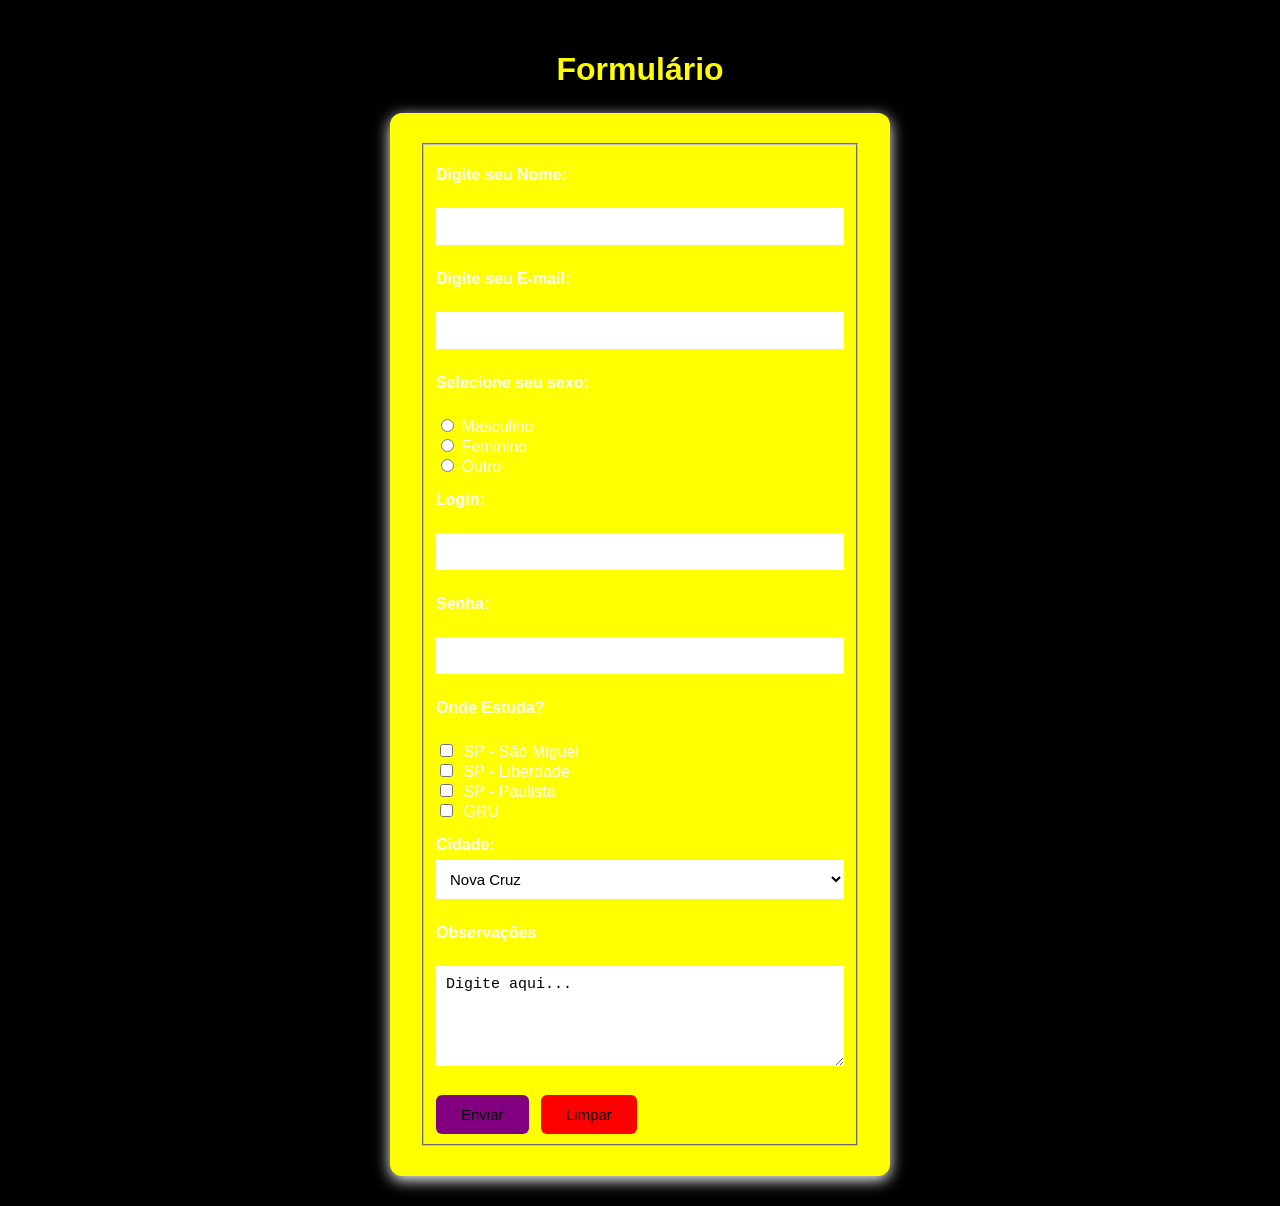
<file: Aula 5/Formulario.html>
<!DOCTYPE html>
<html lang="pt-br">
<head>
    <meta charset="UTF-8">
    <meta name="viewport" content="width=device-width, initial-scale=1.0">
    <link rel="stylesheet" href="estilo.css">
    <title> Formulario </title>
</head>
<body>
    <h1>Formulário</h1>
    <form>
        <fieldset>
        <label>Digite seu Nome: </label> <br>
        <input type="text">
        <br>
        <label>Digite seu E-mail: </label> <br>
        <input type="text">
        <br>
        <label> Selecione seu sexo: </label> <br>
        <input type = "radio" value="Masculino" name="sexo"> Masculino <br>
        <input type = "radio" value="Feminino" name="sexo"> Feminino <br>
        <input type = "radio" value="Outro" name="sexo"> Outro <br>
        <label> Login: </label> <br>
        <input type="text" name="login"><br>
        <label> Senha: </label> <br>
        <input type="password" name="senha"><br>
        <label> Onde Estuda? </label> <br>
        <input type="checkbox" name="onde_estuda" value="Cruzeiro do Sul"> SP - São Miguel <br>
        <input type="checkbox" name="onde_estuda" value="Liberdade"> SP - Liberdade <br>
        <input type="checkbox" name="onde_estuda" value="Paulista"> SP - Paulista <br>
        <input type="checkbox" name="onde_estuda" value="Guarulhos"> GRU <br>
        <label> Cidade: </label>
        <select>
            <option> Nova Cruz </option>
            <option> Serrinha </option>
            <option> Montanhas </option>
            <option> Brejinho </option>
            <option> Monte Alegre </option>
            <option> Natal </option>
        </select>
        <br>
        <label> Observações </label> <br>
        <textarea name="observacoes" rows="4" cols="20">Digite aqui...</textarea>
        <br>
        <button type = "submit"> Enviar </button>
        <button type="reset"> Limpar </button>
        
        </fieldset>
    </form>
    
</body>
</html>
</file>
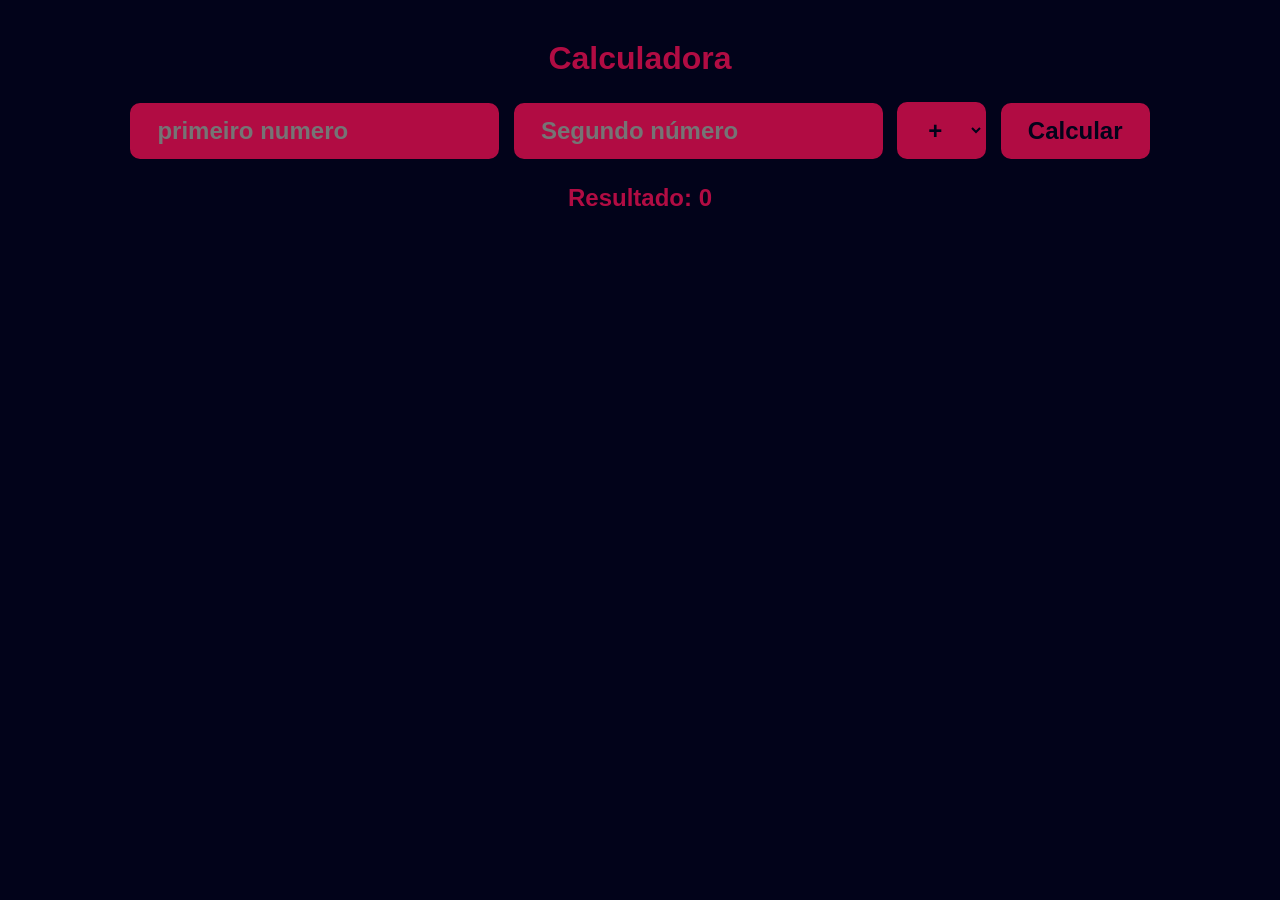
<file: Aula 6/Calculadora.html>
<!DOCTYPE html>
<html lang="pt-br">
<head>
    <meta charset="UTF-8">
    <meta name="viewport" content="width=device-width, initial-scale=1.0">
    <link rel="stylesheet" href="Style.css">
    <title>Document</title>
</head>
<body>
    <div class = "calculadora">
        <h1>Calculadora</h1>
        <input type = "number" id="numero1" placeholder="primeiro numero">
        <input type="number" id="numero2" placeholder="Segundo número">
        <select id="operacao">
            <option value="soma"> + </option>
            <option value="subtracao"> - </option>
            <option value="multiplicacao"> * </option>
            <option value="divisao"> / </option>
        </select>   
        <button id="calcular"> Calcular </button>
        <h2> Resultado: <span id="resultado">0</span></h2>
        <script type="text/JavaScript" src="calc.js"></script>
    </div>
</body>
</html>
</file>
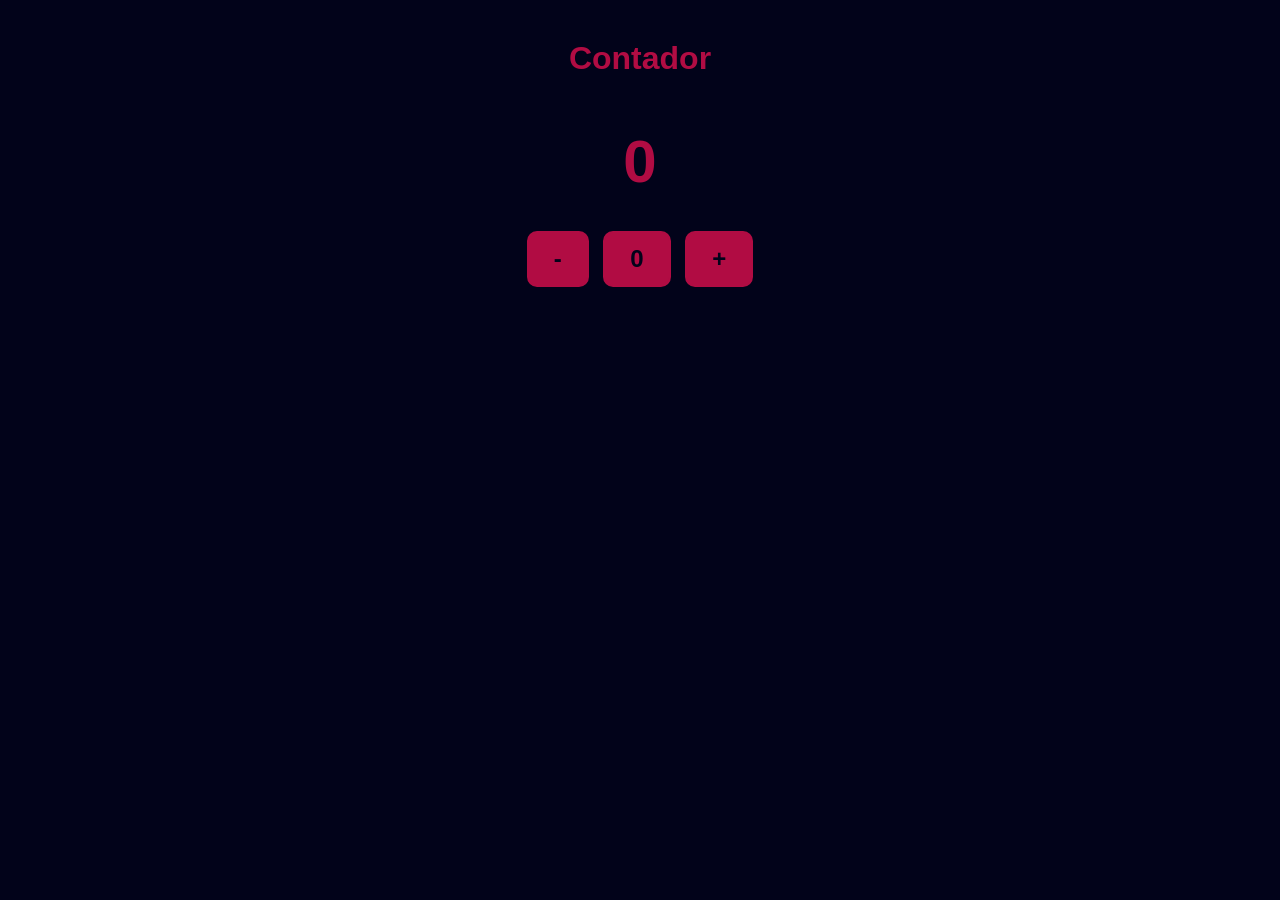
<file: Aula 6/Contador.HTML>
<!DOCTYPE html>
<html lang="pt-br">
<head>
    <meta charset="UTF-8">
    <meta name="viewport" content="width=device-width, initial-scale=1.0">
    <link rel="stylesheet" href="Estilo.css">
    <title>Contador</title>
</head>
<body>
    <div class="container">
        <h1> Contador </h1>
        <p id="numero">0</p>
        <button id="diminuir"> - </button>
        <button id="zerar"> 0 </button>
        <button id="aumentar"> + </button>
    </div>
    <script type="text/JavaScript" src="contador.js"></script>
</body>
</html>
</file>
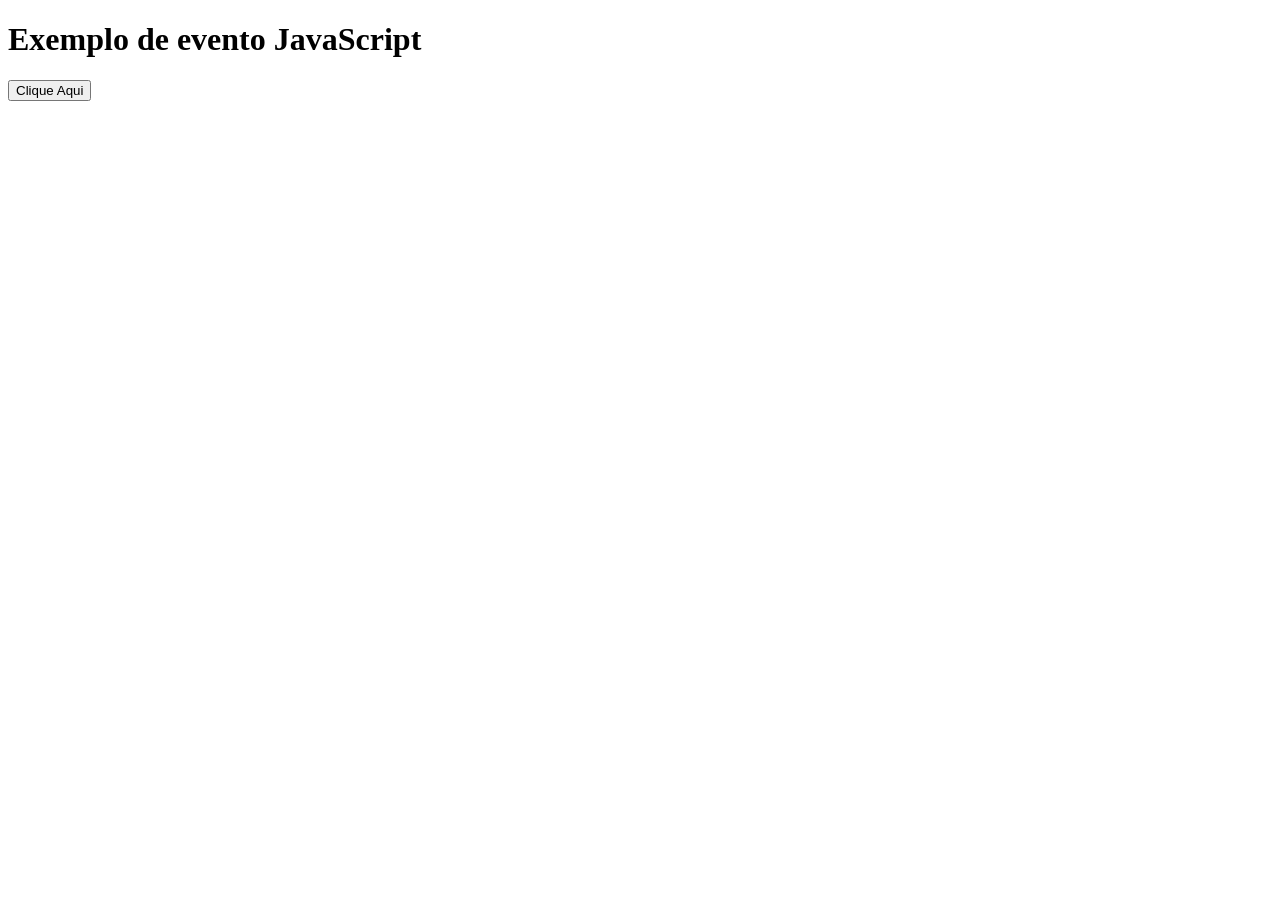
<file: Aula 6/Script.html>
<!DOCTYPE html>
<html lang="pt-br">
<head>
    <meta charset="UTF-8">
    <meta name="viewport" content="width=device-width, initial-scale=1.0">
    <title>Document</title>
</head>
<body>
    <h1> Exemplo de evento JavaScript </h1>
    <button id="Botão"> Clique Aqui </button>
    <p id="mensagem"></p>
    <script type="text/JavaScript" src="Script.js"></script>
</body>
</html>
</file>
<file: Aula 5/estilo.css>
/*=================
Configuração Gerais
===================*/

*{
    box-sizing: border-box;
}
body{
    margin: 0;
    padding: 30px;
    font-family: Arial,Arial, Helvetica, sans-serif;
    background-color: black;
    color: white
}
/* Titulo */
h1{
    text-align: center;
    color: yellow;
    margin-bottom: 25px;
}
/* Formulário */
form{
    width: 500px;
    max-width: 100%;
    margin: 0 auto;
    padding: 30px;
    background-color: yellow;
    border-radius: 12px;
    box-shadow: 0 4px 15px;
}
/* Label */

label{
    display:block;
    margin-top: 15px;
    margin-bottom: 6px;
    font-weight: bold;
    color: white;
}
/*Campo de Texto*/
input[type="text"],
input[type=password],
textarea,
select{
    width: 100%;
    padding: 10px;
    margin-bottom: 10px;
    border: 6px;
    font-size: 15px;
}
/* Efeitos de Campo */
input[type="text"]:focus,
input[type=password]:focus,
textarea:focus,
select:focus{
    outline: none;
    border-color: aliceblue;
    box-shadow: 0 0 5px;
}
/* Radio e Checkbox */
input[type="text"],
input[type=password],
input[type="checkbox"]{
    margin-right: 6px;
    min-height: 8px;
}
/* textarea */
textarea{
    resize:vertical;
    min-height: 100px;
}
/* select */
select{
    cursor:pointer;
    background-color: white;
}
/* botões */
button{
    padding: 11px 25px;
    margin-top: 15px;
    margin-right: 8px;
    border: none;
    border-radius: 6px;
    font-size: 15px;
    cursor: pointer;
}
/* Botão enviar */
button[type="submit"]{
    background-color: purple;
    color: black;
}
/* botão limpar */
button[type="reset"]{
    background-color: red;
    color: black;
}
/* Efeitos Hover */
button[type="submit"]:hover{
    background-color: rgb(126, 60, 126);
}
button[type="reset"]:hover{
    background-color: rgb(243, 95, 95);
}
</file>
<file: Aula 6/Style.css>
body {
    margin: 0;
    font-family: Arial, Helvetica, sans-serif;
    color: #b10c43;
    background-color: #02031a;
    text-align: center;
    padding: 20px;
}
input{
    background-color: #b10c43;
    color: #02031a;
    border: 2px solid #b10c43;
    border-radius: 10px;
    padding: 12px 25px;
    margin: 5px;
    font-size: 24px;
    font-weight: bold;
    cursor: pointer;
    transition: 0.2s;
}
select {
    background-color: #b10c43;
    color: #02031a;
    border: 2px solid #b10c43;
    border-radius: 10px;
    padding: 12px 25px;
    margin: 5px;
    font-size: 24px;
    font-weight: bold;
    cursor: pointer;
    transition: 0.2s;
}
h1 {
    margin: 0;
    font-family: Arial, Helvetica, sans-serif;
    color: #b10c43;
    background-color: #02031a;
    text-align: center;
    padding: 20px;
}
#numero {
    font-size: 60px;
    font-weight: bold;
    margin: 30px 0;
    color: #b10c43;
}
button {
    background-color: #b10c43;
    color: #02031a;
    border: 2px solid #b10c43;
    border-radius: 10px;
    padding: 12px 25px;
    margin: 5px;
    font-size: 24px;
    font-weight: bold;
    cursor: pointer;
    transition: 0.2s;
}
button:hover {
    background-color: #02031a;
    color: #b10c43;
}
button:active {
    transform: scale(0.95);
}
</file>
<file: Aula 6/Estilo.css>
body {
    margin: 0;
    font-family: Arial, Helvetica, sans-serif;
    color: #b10c43;
    background-color: #02031a;
    text-align: center;
    padding: 20px;
}
h1 {
    margin: 0;
    font-family: Arial, Helvetica, sans-serif;
    color: #b10c43;
    background-color: #02031a;
    text-align: center;
    padding: 20px;
}
#numero {
    font-size: 60px;
    font-weight: bold;
    margin: 30px 0;
    color: #b10c43;
}
button {
    background-color: #b10c43;
    color: #02031a;
    border: 2px solid #b10c43;
    border-radius: 10px;
    padding: 12px 25px;
    margin: 5px;
    font-size: 24px;
    font-weight: bold;
    cursor: pointer;
    transition: 0.2s;
}
button:hover {
    background-color: #02031a;
    color: #b10c43;
}
button:active {
    transform: scale(0.95);
}
</file>
